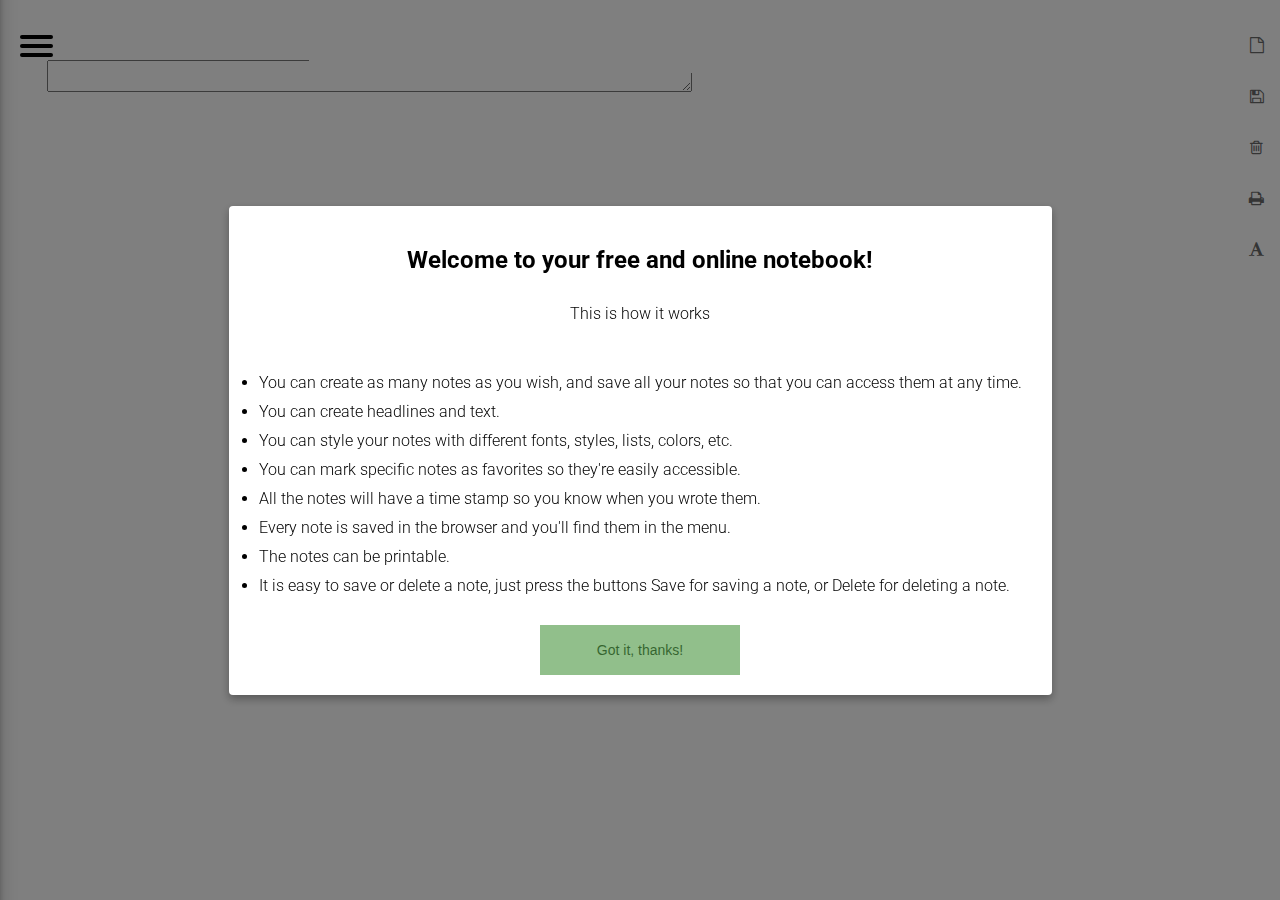
<file: index.html>
<!DOCTYPE html>
<html lang="en" moznomarginboxes mozdisallowselectionprint>
<head>
    <meta charset="UTF-8">
    <meta name="viewport" content="width=device-width, initial-scale=1.0">
    <meta name="description" content="Quire - A quick, easy and free online notebook">
    <link rel="stylesheet" href="style.css" media="screen">
    <link class="formatcss" rel="stylesheet" href="format1.css" media="screen">
    <link class="printcss" rel="stylesheet" href="print1.css" media="print">
    <script src="script.js" defer></script>
    <script src="popup.js" defer></script>
    <script src="https://cdn.tiny.cloud/1/fukg8jgkoohb5ig0d499pb29ipl3ldflg0xxyklcxpl35bni/tinymce/5/tinymce.min.js" referrerpolicy="origin"></script>
    <link rel="stylesheet" href="https://cdnjs.cloudflare.com/ajax/libs/font-awesome/4.7.0/css/font-awesome.min.css"> 
    <link rel="favicon icon" href="images/favicon.ico">
    <title>Quire - Your online notebook</title>
</head>
<body>
<!--HÄR BÖRJAR POPUP RUTAN-->
<div class="background-popup">
        <div class="popup">
            <h2>Welcome to your free and online notebook!</h2>
<p class="informationText"> This is how it works</p>
<ul>
    <li>You can create as many notes as you wish, and save all your notes so that you can access them at any time.</li>
    <li>You can create headlines and text.</li>
    <li>You can style your notes with different fonts, styles, lists, colors, etc.</li>
    <li>You can mark specific notes as favorites so they're easily accessible.</li>
    <li>All the notes will have a time stamp so you know when you wrote them.</li>
    <li>Every note is saved in the browser and you'll find them in the menu.</li>
    <li>The notes can be printable.</li>
    <li>It is easy to save or delete a note, just press the buttons Save for saving a note, or Delete for deleting a note.</li>
</ul>
<button class="x-close" aria-label="close window">Got it, thanks!</button>
</div></div>

  <!--HÄR BÖRJAR MENYN -->
  <nav class="nav">
    <div id="menuToggle">
      <input id="checkbox" type="checkbox" class="toggleCheckbox"/>
      
      <!--Hamburger-->
      <span></span>
      <span></span>
      <span></span>
      
      <div id="menu">
        <p class="logo">Quire</p>
        <input type="text" id="searchBar" placeholder="Search">

        <select id="favToggle" name="favToggle" class="favorite">
          <option value="showAll">Show all notes</option>
          <option value="showFav">Show only favorites</option>
        </select>
     
        <input type="color" name="color" id="color" list="presetColors" value="#c7c5c5">
          <datalist id="presetColors">
            <option>#c7c5c5</option>
            <option>#ff0000</option>
            <option>#ff8000</option>
            <option>#ffff00</option>
            <option>#00ff00</option>
          </datalist>
        <div class="leftSide custom-select" id="leftCanvas">
        </div>
      </div>
    </div>
  </nav>
  
    <!--HÄR BÖRJAR TEXT EDITORN-->
    <main>
      
      <section class="rightSide">
        <!-- <i class="toolsMenuIcon fa fa-th" id="toolsIcon"></i> -->
        <input type="text" id="subjectTextfieldId" />
        <form id="myForm">
          <textarea id="mytextarea" name="mytextarea" cols="80"></textarea>
        </form>
      </section>


      <div class="toolbar">
        <div class="newNote"><i class="fa fa-file-o "></i></div> 
        <div class="saveNote"><i class="fa fa-floppy-o"></i></div> 
        <div class="deleteNote"><i class="fa fa-trash-o"></i></div>
        <div href="#" class="printing" onclick="window.print()"><i class="fa fa-print"></i></div>
        <div class="templates"><i class="fa fa-font"></i>
            <div id="template-menu">
              <a href="#" id="formatOpt1">Format 1</a>
              <a href="#" id="formatOpt2">Format 2</a>
              <a href="#" id="formatOpt3">Format 3</a>
            </div>
          </div> 
      </div>
  
  </main>
</body>
</html>
</file>
<file: style.css>
@import url('https://fonts.googleapis.com/css2?family=Caveat:wght@400;700&family=Playfair+Display:ital,wght@0,400;0,700;1,400;1,700&family=Roboto:ital,wght@0,400;0,700;1,400;1,700&display=swap');

* {
  margin: 0;
  padding: 0;
  -ms-overflow-style: none;  /* IE and Edge */
  scrollbar-width: none;  /* Firefox */
}

main {
  display: flex;
  height: 100%;
}

body {
  background-color: white;
  font-family: 'Roboto', sans-serif;
  font-weight: 300;
}

@media screen and (max-width: 565px) {
  header p {
    padding-left: 133px;
  }
}

.leftSide {
  display: flex;
  flex: 1;
  flex-direction: column;
  height: 80%;
}

.rightSide {
  display: flex;
  flex: 5;
  flex-direction: column;
  align-items: stretch;
  width: 100%;
  margin-left: 47px;
}

/* //Dynamic div tags */
.divTag {
  background-color: rgb(255, 255, 255);
  display: inline-block;
  width: 90%;
  height: 50px;
  margin: 4px 0px;
  padding: 5px 20px;
  font-size: small;
  position: relative;
}

.divTag:hover {
  background-color: rgb(204, 234, 255);
}

/*** HÄR BÖRJAR CSS FÖR POPUP RUTAN ***/

.background-popup 
/*popupen lägger sig över hela sidan*/
{
  position: fixed;
  width: 100%;
  height: 100vh;
  top: 0;
  left: 0;
  background-color: rgb(0, 0, 0, 0.5);
  display: flex;
  justify-content: center;
  align-items: center;
  visibility: hidden;
  opacity: 0;
  transition: visibility 0s, opacity 0.5s;
  transition-duration: 4s;
  z-index: 3;
}

.background-active
/*popup rutan blir synlig*/
{
  visibility: visible;
  opacity: 1;
}

.popup
/*Själva popup rutan*/
{
  position: relative;
  background-color: white;
  min-width: 50%;
  min-height: 50%;
  display: flex;
  align-items: center;
  flex-direction: column;
  border-radius: 4px;
  flex-wrap: wrap;
  box-shadow: 0 4px 8px 0 rgba(15, 15, 15, 0.342);
}

h2 {
  padding: 10px;
  margin-top: 30px;
}

.informationText {
  padding: 10px;
  margin: 10px;
}

ul{
  margin: 20px;
}

ul li {
  margin: 10px;
}

#menu {
  background-color: white;
  list-style: square inside none;
  margin: 5px;
  padding: 5px;
}

/*** "GOT IT, THANKS" KNAPPEN I POPUPEN ***/
.x-close {
  font-size: 14px;
  color: black;
  transition: all 0.5s;
  position: relative;
  line-height: 50px;
  height: 50px;
  text-align: center;
  width: 200px;
  cursor: pointer;
  border: none;
  margin-bottom: 20px;
}

.x-close::before {
  content: "";
  position: absolute;
  top: 0;
  left: 0;
  width: 100%;
  height: 100%;
  z-index: 3;
  background-color: rgba(86, 160, 76, 0.616);
  transition: all 0.2s;
}

.x-close:hover::before {
  opacity: 0;
  transform: scale(0.5, 0.5);
}

.x-close::after {
  content: "";
  position: absolute;
  top: 0;
  left: 0;
  width: 100%;
  height: 100%;
  z-index: 1;
  opacity: 0;
  transition: all 0.2s;
  border: 1px solid rgba(86, 160, 76, 0.795);
  transform: scale(1.2, 1.2);
}

.x-close:hover::after {
  opacity: 1;
  transform: scale(1, 1);
}

/* SUBJECT FIELD INPUT */
#subjectTextfieldId {
  height: 50px;
  border-radius: 4px;
  font-size: 30px;
  border: none;
  margin-top: 15px;
  padding: 4px 11px;
  width: 50%;
  align-self: center;
  text-align: center;
  position: fixed;
  z-index: 2;
  transition: all 0.5s, color, font-size 0s;
}

#subjectTextfieldId:focus {
  outline: none;
  background-color: #DEE0E2;
  z-index: 4;
  transition: all 0.5s, color, font-size 0s;
}

  @media screen and (max-width: 580px) {
    #subjectTextfieldId:focus{
      width: 91%;
    }
  }

/*Här börjar menyn*/
nav {
  position: fixed;
  top: 10px;
  z-index: 3;
}

#menuToggle
{
  display: block;
  position: absolute;
  border-top: 10px;
  top: 25px;
  left: 25px;
  z-index: 3;
  -webkit-user-select: none;
  user-select: none;
  box-sizing: border-box;
  height: 30px;
  width: 30px;
}

#menuToggle #checkbox
{
  display: block;
  width: 33px;
  height: 30px;
  position: absolute;
  top: -7px;
  left: -5px;
  cursor: pointer;
  opacity: 0;
  z-index: 2; 
  
  -webkit-touch-callout: none;
}

/*
* hamburger
*/

.logo {
  font-family: "playfair display";
  font-size: 50px;
  position: relative;
  top: -85px;
  left: 100px;
  height: 0;
  box-sizing: border-box;
  color: navy;
}


#menuToggle span
{
  display: block;
  width: 33px;
  height: 4px;
  margin-bottom: 5px;
  position: relative;
  right: 5px;
  background: black;
  border-radius: 3px;
  z-index: 1;
  transform-origin: 4px 0px;
  
  transition: transform 0.5s cubic-bezier(0.77,0.2,0.05,1.0),
  background 0.5s cubic-bezier(0.77,0.2,0.05,1.0),
  opacity 0.55s ease;
}

#menuToggle span:first-child
{
  transform-origin: 0% 0%;
}

#menuToggle span:nth-last-child(2)
{
  transform-origin: 0% 100%;
}

#menuToggle input:checked ~ span
{
  opacity: 1;
  transform: rotate(45deg) translate(-2px, -1px);
}

#menuToggle input:checked ~ span:nth-last-child(3)
{
  opacity: 0;
  transform: rotate(0deg) scale(0.2, 0.2);
}

#menuToggle input:checked ~ span:nth-last-child(2)
{
  transform: rotate(-45deg) translate(0, -1px);
}

#menu
{
  height: 100vh;
  margin: -100px 0 0 -25px;
  width: 300px;
  padding-top: 125px;
  list-style-type: none;
  -webkit-font-smoothing: antialiased;  
  transform-origin: 0% 0%;
  transform: translate(-100%, 0);
  transition: 0.5s cubic-bezier(0.77,0.2,0.05,1.0);
  -webkit-box-shadow: 0 10px 20px rgba(0, 0, 0, 0.19), 0 6px 6px rgba(0, 0, 0, 0.23);
  -moz-box-shadow: 0 10px 20px rgba(0, 0, 0, 0.19), 0 6px 6px rgba(0, 0, 0, 0.23);
  -ms-box-shadow: 0 10px 20px rgba(0, 0, 0, 0.19), 0 6px 6px rgba(0, 0, 0, 0.23);
  -o-box-shadow: 0 10px 20px rgba(0, 0, 0, 0.19), 0 6px 6px rgba(0, 0, 0, 0.23);
  box-shadow: 0 10px 20px rgba(0, 0, 0, 0.19), 0 6px 6px rgba(0, 0, 0, 0.23);
}

#menu li
{
   padding: 10px 0;
   font-size: 22px;
  }
  
  #menuToggle input:checked ~ div
  {
    transform: none;
  }

  #leftCanvas {
      overflow-y: scroll;
  }
  /*HÄR SLUTAR MENYN*/

  #favToggle {
    width: 80%;
    margin: 22px 0;
    border: none;
    border-bottom: 1px rgb(190, 190, 190) solid;
    background-color: transparent;
    font-family: 'Roboto', sans-serif;
    font-weight: 300;
  }

  select {
    font-size: 14px;
    padding-bottom: 2px;
  }

  select option {
    border: thin;
    background-color: rgb(236, 236, 236);
  }

  .tox-tinymce {
    border: none!important;
    height: calc(100vh - 70px)!important;
  }
  
  /* ************************************ */ 
  .star {
    margin-top: 10px;
  }

  .star:hover, .favstar:hover {
    cursor: pointer;
  }
  
  .hiddenStar, .hiddenSearch, .hiddenColor {
    display: none;
  }
  
  .pDate{
    display: inline-block;
    position: absolute;
    font-size: x-small;
    font-weight: 400;
    color: #8d8a8a;
    border-radius: 8px;
    background-color: #42424217;
    bottom: 5px;
    right: 15px;
    padding: 0 4px;
}

.deleteIcon{
    color:  #696a6b;
    position: absolute;
}
.deleteIcon:hover{
    color: #2f3542;
}

.tox-statusbar{
    display: none !important;
}

/* Vertical toolbar */


/* .toolsMenuIcon{
  position: absolute;
  top: 70px;
  right: 10px;
  width: 300px;
  height: 30px;
  color: rgba(126, 126, 125, 0.219);
} */
/* .toolsMenuIcon:hover{
  color: rgb(32, 32, 32);
} */

.toolbar {
  position: relative;
  top: 20px;
}

.toolbar div {
  display: block;
  text-align: center;
  padding: 16px;
  color: rgba(66, 66, 66, 0.8);
}

.toolbar div:hover {
  cursor: pointer;
  color: rgb(0, 0, 0);
  background-color: rgb(66,66,66, 0.4);
  border-radius: 5px 0 0 5px;
}

#template-menu {
  display: none;
  position: absolute;
  left: -145px;
  top: 50px;
  background-color: #c24545;
  min-width: 160px;
  z-index: 1;
  border-radius: 5px 0 0 5px;
}
#template-menu a {
  padding: 12px 16px;
  text-decoration: none;
  display: block;
}

#template-menu a:hover {
  background-color: rgba(245, 245, 245, 0.719);
}

.templates:hover #template-menu {
  display: block;
  background-color: #DEE0E2;
}

.templates {
  position: relative;
  border-radius: 5px 0 0 0;
}

.templates:hover{
  background-color: #DEE0E2;

}

#formatOpt1 {
  font-family: "Roboto", sans-serif;
  color: black;
}

#formatOpt2 {
  font-family: "Playfair Display", times, serif;
  color: black;
  font-size: 17px;
}

#formatOpt3 {
  font-family: 'Caveat', cursive;
    color: darkorange;
    font-size: 21px;
}

::-webkit-scrollbar {
  /* width: 1px; */
  display: none;
}

/* Search bar */
#menu #searchBar{
  width: 100%;
  display: inline-block;
  height: 25px;
  /* margin-left: 22px; */
  padding: 2px;
  border: 0.5px solid #ccc;
  /* border-radius: 4px; */
  box-sizing: border-box;
}


/*   ****Color picker **** */

input[type="color"] {
	-webkit-appearance: none;
	border: none;
	width: 50px;   /* width: 50px; */
  height: 12px;   /* height: 10px; */
  border-radius: 5px;
  outline: none;
  margin-left: 4px;
}
input[type="color"]::-webkit-color-swatch-wrapper {
	padding: 0;
}
input[type="color"]::-webkit-color-swatch {
  border: none;
  border-radius: 5px;
  /* border-radius: 50%; */
}

.colorPicker{
  position: absolute;
  top: 5px;
  right: 15px;
}

/*   ****Color picker end **** */

#myForm {
  position: relative;
  top: 60px;
}
</file>
<file: format1.css>
@import url('https://fonts.googleapis.com/css2?family=Roboto:ital,wght@0,400;0,700;1,400;1,700&display=swap');

.mce-content-body {
    width: 85%;
    max-width: 700px;
    margin-left: auto;
    margin-right: auto;
    margin-top: 3%;
    min-width: 226px;
    line-height: 1.75;
}

.mce-content-body, #subjectTextfieldId {
    font-family: "Roboto", sans-serif;
    color: black;   
}
</file>
<file: print1.css>
@import url('https://fonts.googleapis.com/css2?family=Caveat:wght@400;700&family=Playfair+Display:ital,wght@0,400;0,700;1,400;1,700&family=Roboto:ital,wght@0,400;0,700;1,400;1,700&display=swap');

@media print {
  .background-popup,
  .nav,
  #toolsIcon {
    display: none;
  }
  #subjectTextfieldId {
    width: 100%;
    text-align: center;
    align-self: center;
    font-size: 30px;
    border: none !important;
    font-family: "Roboto", sans-serif;
  }
  .tox-tinymce {
    border: none !important;
    width: 100%;
    height: 100%;
    height: calc(100vh - 70px)!important;
  }
  .toolbar {
    display: none;
  }

}
</file>
